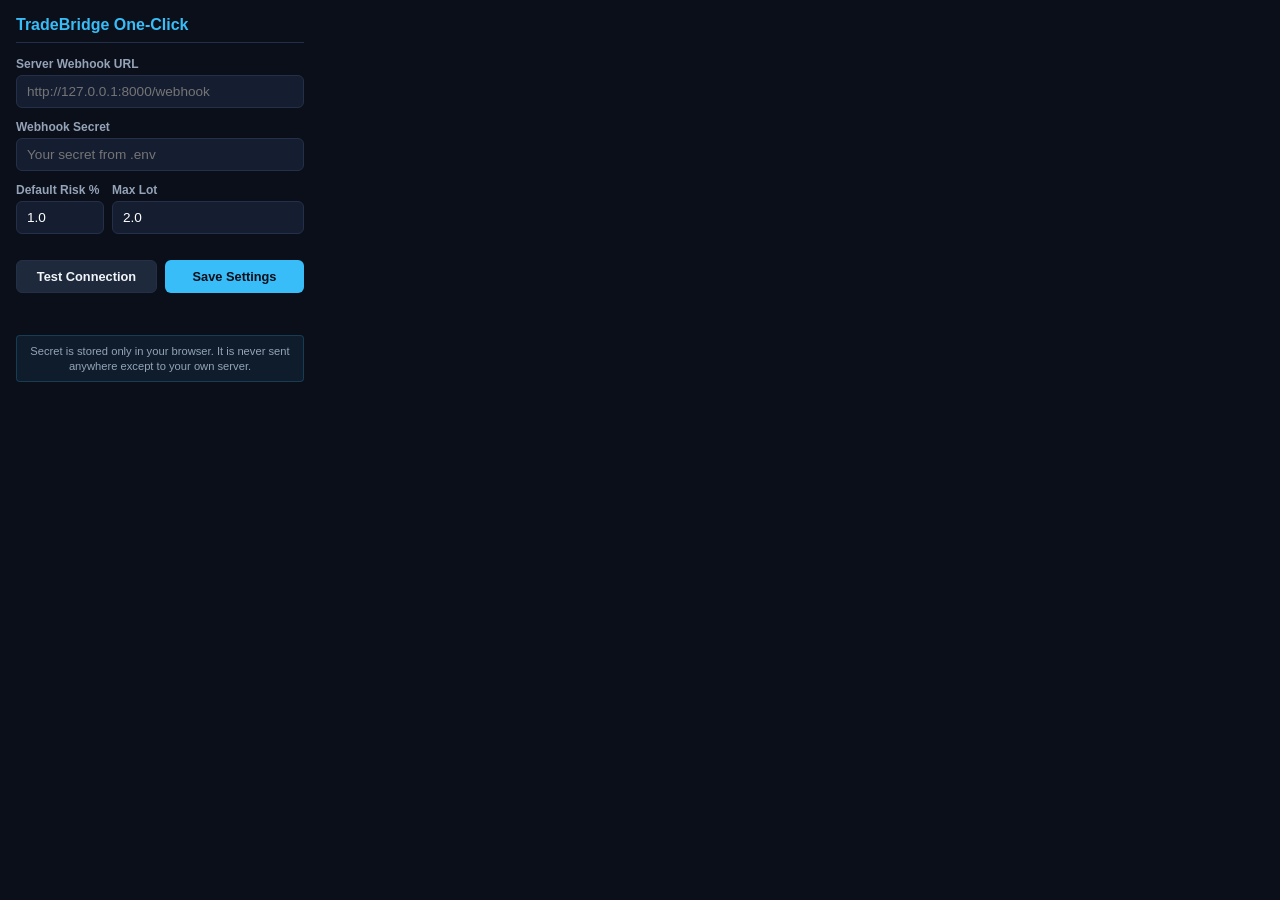
<file: extension/popup.html>
<!DOCTYPE html>
<html lang="en">
<head>
  <meta charset="UTF-8">
  <title>TradeBridge Settings</title>
  <style>
    :root {
      --bg: #0b0f19;
      --card-bg: #151d30;
      --border: #243049;
      --text: #f1f5f9;
      --text-muted: #94a3b8;
      --primary: #38bdf8;
      --success: #22c55e;
      --danger: #ef4444;
    }

    * { box-sizing: border-box; margin: 0; padding: 0; }
    body {
      background: var(--bg);
      color: var(--text);
      font-family: -apple-system, BlinkMacSystemFont, "Segoe UI", Roboto, sans-serif;
      width: 320px;
      padding: 16px;
    }

    .header {
      display: flex;
      align-items: center;
      justify-content: space-between;
      margin-bottom: 14px;
      padding-bottom: 8px;
      border-bottom: 1px solid var(--border);
    }

    .title {
      font-weight: 700;
      font-size: 1rem;
      color: var(--primary);
    }

    .form-group {
      margin-bottom: 12px;
      display: flex;
      flex-direction: column;
      gap: 4px;
    }

    label {
      font-size: 0.75rem;
      color: var(--text-muted);
      font-weight: 600;
    }

    input {
      background: var(--card-bg);
      border: 1px solid var(--border);
      color: #fff;
      padding: 8px 10px;
      border-radius: 6px;
      font-size: 0.85rem;
      outline: none;
    }

    input:focus {
      border-color: var(--primary);
    }

    .row-2 {
      display: grid;
      grid-template-columns: 1fr 1fr;
      gap: 8px;
    }

    .actions {
      display: flex;
      gap: 8px;
      margin-top: 14px;
    }

    button {
      flex: 1;
      padding: 8px 12px;
      border-radius: 6px;
      font-size: 0.8rem;
      font-weight: 700;
      cursor: pointer;
      border: none;
      transition: opacity 0.2s;
    }

    button:hover { opacity: 0.9; }

    .btn-save {
      background: var(--primary);
      color: #0b0f19;
    }

    .btn-test {
      background: #1e293b;
      color: var(--text);
      border: 1px solid var(--border);
    }

    #test-status {
      margin-top: 10px;
      font-size: 0.75rem;
      text-align: center;
      min-height: 18px;
      font-weight: 600;
    }

    .status-ok { color: var(--success); }
    .status-err { color: var(--danger); }

    .security-note {
      margin-top: 14px;
      padding: 8px;
      background: rgba(56, 189, 248, 0.08);
      border: 1px solid rgba(56, 189, 248, 0.2);
      border-radius: 4px;
      font-size: 0.7rem;
      line-height: 1.3;
      color: var(--text-muted);
      text-align: center;
    }
  </style>
</head>
<body>
  <div class="header">
    <div class="title">TradeBridge One-Click</div>
  </div>

  <form id="settings-form">
    <div class="form-group">
      <label for="webhook_url">Server Webhook URL</label>
      <input type="url" id="webhook_url" placeholder="http://127.0.0.1:8000/webhook" required>
    </div>

    <div class="form-group">
      <label for="webhook_secret">Webhook Secret</label>
      <input type="password" id="webhook_secret" placeholder="Your secret from .env" required>
    </div>

    <div class="row-2">
      <div class="form-group">
        <label for="default_risk_pct">Default Risk %</label>
        <input type="number" id="default_risk_pct" step="0.1" min="0.1" max="5.0" value="1.0" required>
      </div>
      <div class="form-group">
        <label for="default_max_lot">Max Lot</label>
        <input type="number" id="default_max_lot" step="0.01" min="0.01" value="2.0" required>
      </div>
    </div>

    <div class="actions">
      <button type="button" id="btn-test" class="btn-test">Test Connection</button>
      <button type="submit" class="btn-save">Save Settings</button>
    </div>
  </form>

  <div id="test-status"></div>

  <div class="security-note">
    Secret is stored only in your browser. It is never sent anywhere except to your own server.
  </div>

  <script src="popup.js"></script>
</body>
</html>
</file>
